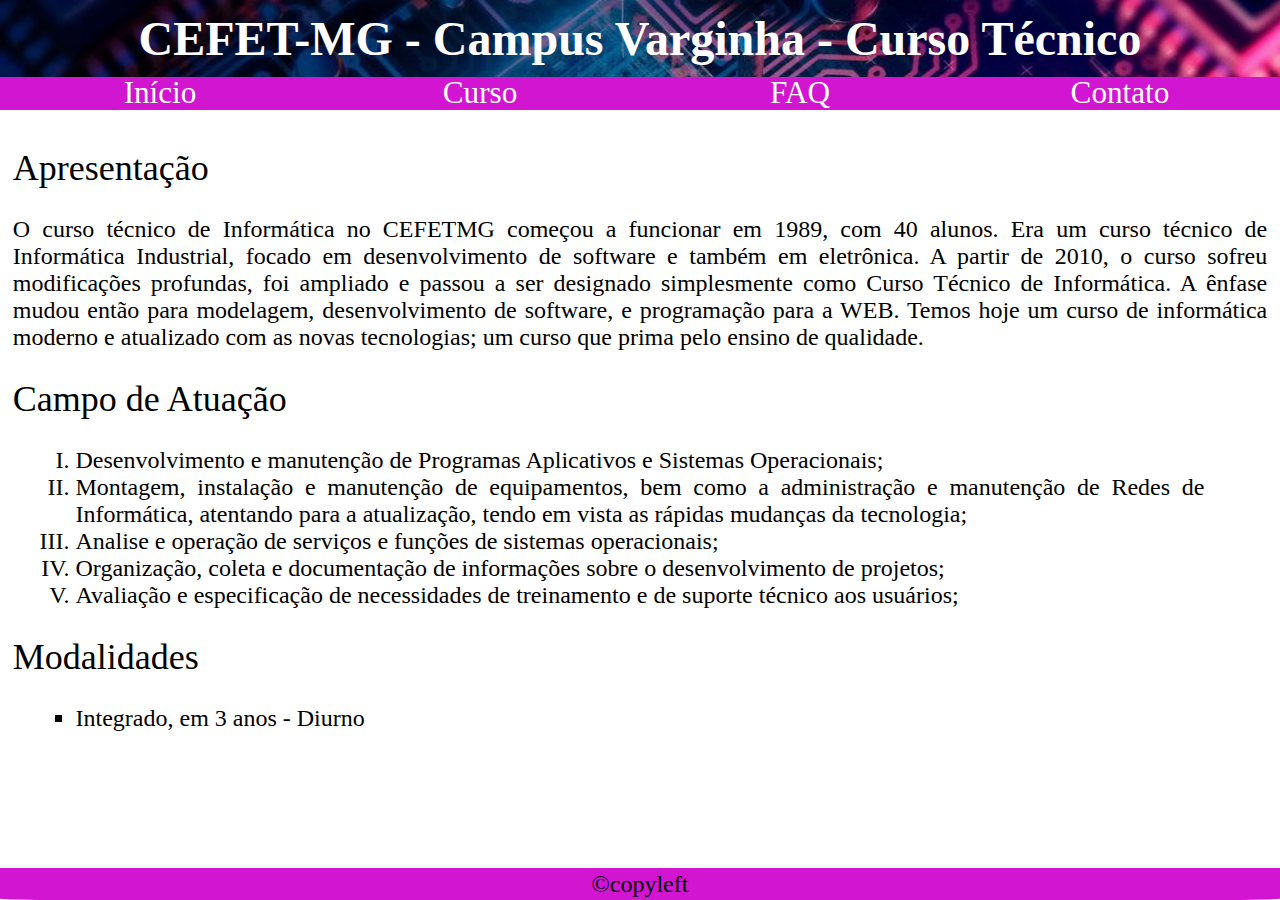
<file: index.html>
<!DOCTYPE html>
<html lang="pt-br">

<head>
    <meta charset="UTF-8">
    <meta http-equiv="X-UA-Compatible" content="IE=edge">
    <meta name="viewport" content="width=, initial-scale=1.0">
    <title>Início</title>
    <link rel="stylesheet" href="css/estilo.css">
    <link rel="stylesheet" href="css/menu.css">
    <link rel="stylesheet" href="css/responsivo.css">
  
</head>

<body>
    <header>
        <div id="titulo">
            <h1>CEFET-MG - Campus Varginha - Curso Técnico</h1>
        </div>
        <input type="checkbox" name="" id="checkmenu">
        <label for="checkmenu" id="labelmenu">
            <div class="menuburguer">
                <span class="hamburguer" id="hamburguer1"></span>
                <span class="hamburguer" id="hamburguer2"></span>
                <span class="hamburguer" id="hamburguer3"></span>
            </div>
        </label>
        <nav id="menu">
            <ul>
                <li><a href="index.html">Início</a></li>
                <li><a href="curso.html">Curso</a></li>
                <li><a href="faq.html">FAQ</a></li>
                <li><a href="contato.html">Contato</a></li>
            </ul>
        </nav>
    </header>
    <main>
        <div id="center-main">
            <h2>Apresentação</h2>
            <br>
            <p>
                O curso técnico de Informática no CEFETMG começou a funcionar em 1989, com 40 alunos. Era um curso
                técnico
                de Informática Industrial, focado em desenvolvimento de software e também em eletrônica. A partir de
                2010, o
                curso sofreu modificações profundas, foi ampliado e passou a ser designado simplesmente como Curso
                Técnico
                de Informática. A ênfase mudou então para modelagem, desenvolvimento de software, e programação para a
                WEB.
                Temos hoje um curso de informática moderno e atualizado com as novas tecnologias; um curso que prima
                pelo
                ensino de qualidade.
            </p>
            <br>
            <h2>Campo de Atuação</h2>
            <br>
            <ol>
                <li>Desenvolvimento e manutenção de Programas Aplicativos e Sistemas Operacionais;</li>
                <li>Montagem, instalação e manutenção de equipamentos, bem como a administração e manutenção de Redes de
                    Informática, atentando para a atualização, tendo em vista as rápidas mudanças da tecnologia;</li>
                <li>
                    Analise e operação de serviços e funções de sistemas operacionais;
                </li>
                <li>Organização, coleta e documentação de informações sobre o desenvolvimento de projetos;</li>
                <li>Avaliação e especificação de necessidades de treinamento e de suporte técnico aos usuários;</li>
            </ol>
            <br>
            <h2>Modalidades</h2>
            <br>
            <ul>
                <li>Integrado, em 3 anos - Diurno</li>
            </ul>
        </div>
    </main>
    <footer>
        <p>
             &copy;copyleft <br>
            
        </p>
    </footer>
</body>

</html>
</file>
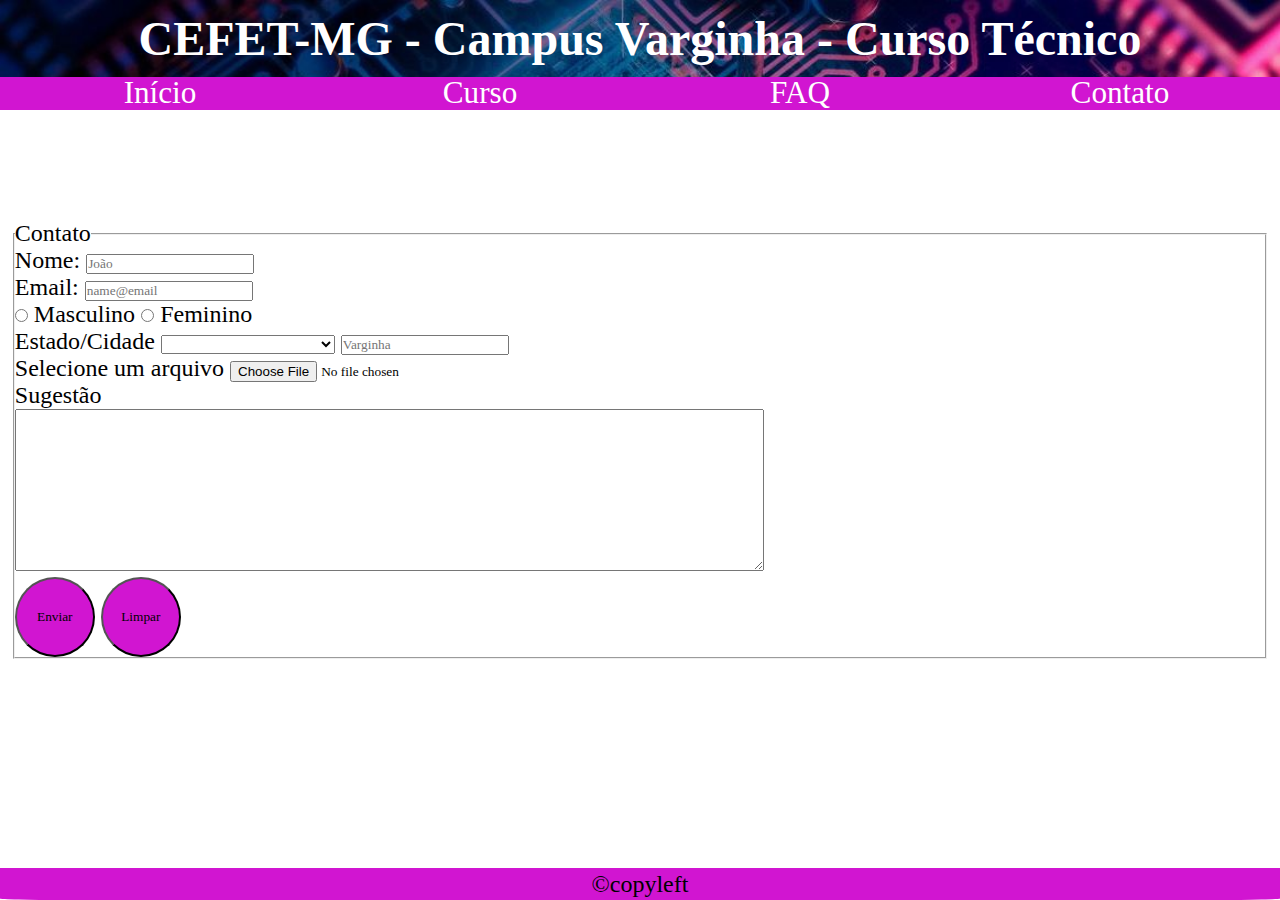
<file: contato.html>
<!DOCTYPE html>
<html lang="pt-br">

<head>
    <meta charset="UTF-8">
    <meta http-equiv="X-UA-Compatible" content="IE=edge">
    <meta name="viewport" content="width=, initial-scale=1.0">
    <title>Contato</title>
    <link rel="stylesheet" href="css/estilo.css">
    <link rel="stylesheet" href="css/menu.css">
    <link rel="stylesheet" href="css/responsivo.css">

</head>

<body>
    <header>
        <div id="titulo">
            <h1>CEFET-MG - Campus Varginha - Curso Técnico</h1>
        </div>
        <input type="checkbox" name="" id="checkmenu">
        <label for="checkmenu" id="labelmenu">
            <div class="menuburguer">
                <span class="hamburguer" id="hamburguer1"></span>
                <span class="hamburguer" id="hamburguer2"></span>
                <span class="hamburguer" id="hamburguer3"></span>
            </div>
        </label>
        <nav id="menu">
            <ul>
                <li><a href="index.html">Início</a></li>
                <li><a href="curso.html">Curso</a></li>
                <li><a href="faq.html">FAQ</a></li>
                <li><a href="contato.html">Contato</a></li>
            </ul>
        </nav>
    </header>
    <main>
        <div id="center-main">
            <form action="" method="post" enctype="multipart/form-data">
                <fieldset>
                    <legend>Contato</legend>

                    <label for="name">Nome:</label>
                    <input type="text" name="name" id="name" placeholder="João">
                    <div>   
                        <label for="email">Email:</label>
                        <input type="email" name="email" id="email" placeholder="name@email">
                    </div>
                    <div>
                    <input type="radio" name="sex" id="sexoMasc" value="Masc">
                    <label for="sexoMasc">Masculino</label>
                    <input type="radio" name="sex" id="sexoFem" value="Fem">
                    <label for="sexoFem">Feminino</label>
                    </div>   
                
    

                    <label for="estado">Estado</label>/<label for="cidade">Cidade</label>
                    <select name="estado" id="estado">
                        <option value=""> </option>
                        <option value="AC">ACRE</option>
                        <option value="AL">ALAGOAS</option>
                        <option value="AP">AMAPÁ</option>
                        <option value="AM">AMAZONAS</option>
                        <option value="BA">BAHIA</option>
                        <option value="CE">CEARÁ</option>
                        <option value="DF">DISTRITO FEDERAL</option>
                        <option value="ES">ESPÍRITO SANTO</option>
                        <option value="GO">GOIÁS</option>
                        <option value="MA">MARANHÃO</option>
                        <option value="MT">MATO GROSSO</option>
                        <option value="MS">MATO GROSSO DO SUL</option>
                        <option value="MG">MINAS GERAIS</option>
                        <option value="PA">PARÁ</option>
                        <option value="PB">PARAÍBA</option>
                        <option value="PR">PARANÁ</option>
                        <option value="PE">PERNAMBUCO</option>
                        <option value="PI">PIAIU</option>
                        <option value="RJ">RIO DE JANEIRO</option>
                        <option value="RN">RIO GRANDE DO NORTE</option>
                        <option value="RS">RIO GRANDE DO SUL</option>
                        <option value="RO">RONDÔNIA</option>
                        <option value="RR">RORAIMA</option>
                        <option value="SC">SANTA CATARINA</option>
                        <option value="SP">SÃO PAULO</option>
                        <option value="SE">SERGIPE</option>
                        <option value="TO">TOCANTIS</option>
                    </select>
                    
                    <input type="text" name="cidade" id="cidade" placeholder="Varginha"> <br>

                    <label for="arq">Selecione um arquivo</label>
                    <input type="file" name="file" id="arq">
                    <br>
                    <label for="sugestao">Sugestão</label> <br>
                    <textarea name="sugestao"  cols="100" rows="10" required></textarea>

                    <br>
                    <button type="submit"> <span>Enviar</span> </button>
                    <button type="reset"><span>Limpar</span></button>
                </fieldset>
            </form>
        </div>
    </main>
    <footer>
        <p>
            &copy;copyleft<br>
        </p>
    </footer>
</body>

</html>
</file>
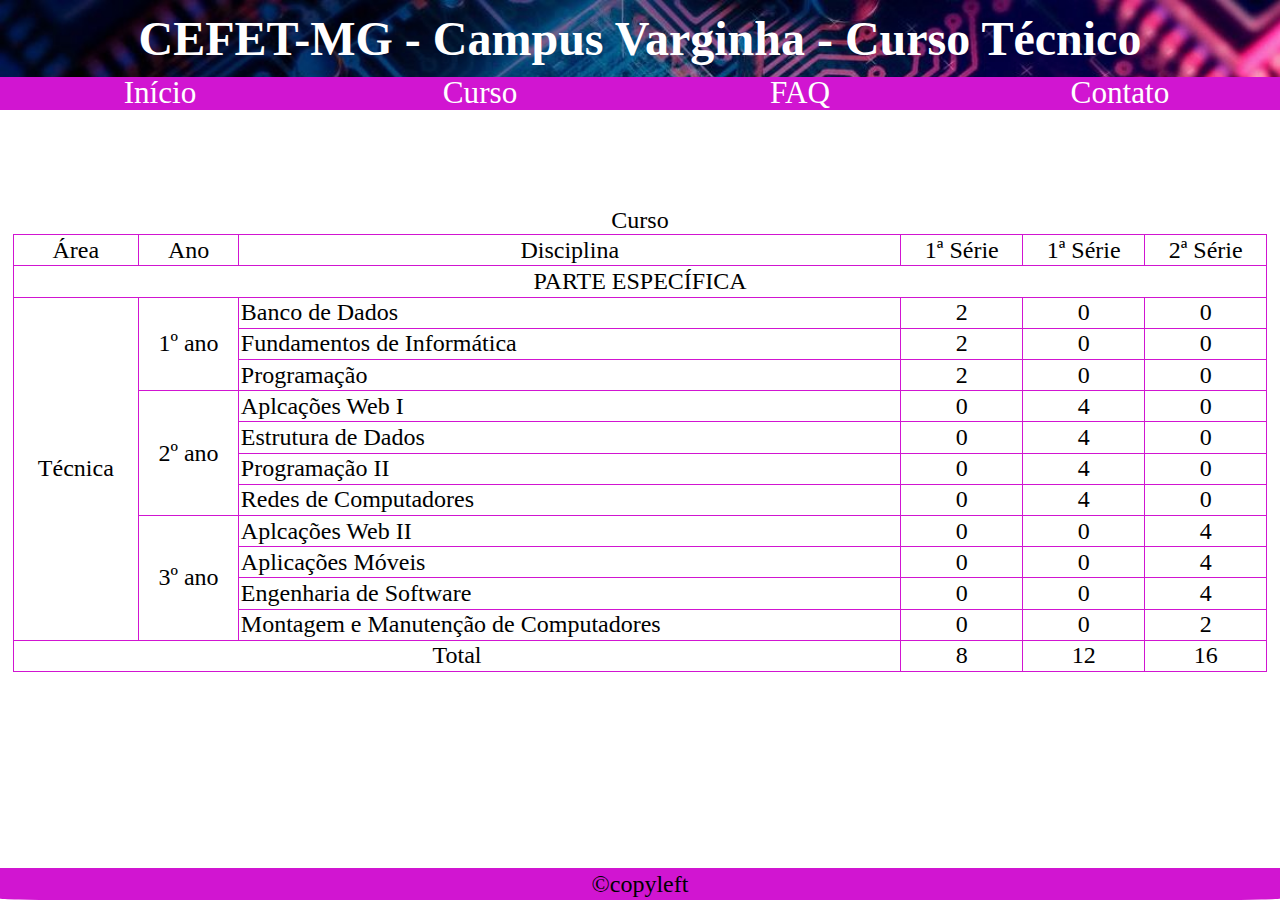
<file: curso.html>
<!DOCTYPE html>
<html lang="pt-br">

<head>
    <meta charset="UTF-8">
    <meta http-equiv="X-UA-Compatible" content="IE=edge">
    <meta name="viewport" content="width=, initial-scale=1.0">
    <title>Curso</title>
    <link rel="stylesheet" href="css/estilo.css">
    <link rel="stylesheet" href="css/menu.css">
    <link rel="stylesheet" href="css/responsivo.css">


</head>

<body>
    <header>
        <div id="titulo">
            <h1>CEFET-MG - Campus Varginha - Curso Técnico</h1>
        </div>
        <input type="checkbox" name="" id="checkmenu">
        <label for="checkmenu" id="labelmenu">
            <div class="menuburguer">
                <span class="hamburguer" id="hamburguer1"></span>
                <span class="hamburguer" id="hamburguer2"></span>
                <span class="hamburguer" id="hamburguer3"></span>
            </div>
        </label>
        <nav id="menu">
            <ul>
                <li><a href="index.html">Início</a></li>
                <li><a href="curso.html">Curso</a></li>
                <li><a href="faq.html">FAQ</a></li>
                <li><a href="contato.html">Contato</a></li>
            </ul>
        </nav>
    </header>
    <main>
        <div id="center-main">
            
            <table>
                <caption>Curso</caption>
                <thead>
                    <tr>
                        <td>Área</td>
                        <td>Ano</td>
                        <td>Disciplina</td>
                        <td>1ª Série</td>
                        <td>1ª Série</td>
                        <td>2ª Série</td>
                    </tr>

                </thead>

                <tbody>
                    <tr>
                        <td colspan="6" class="bolder-table">PARTE ESPECÍFICA</td>
                    </tr>
                    <tr>
                        <td rowspan="11" class="bolder-table">Técnica</td>
                        <td rowspan="3" class="bolder-table">1º ano</td>
                        <td class="no-center-table">Banco de Dados</td>
                        <td>2</td>
                        <td>0</td>
                        <td>0</td>
                    </tr>
                    <tr>
                        <td class="no-center-table">
                            Fundamentos de Informática
                        </td>
                        <td>2</td>
                        <td>0</td>
                        <td>0</td>
                    </tr>
                    <tr>
                        <td class="no-center-table">
                            Programação
                        </td>
                        <td>2</td>
                        <td>0</td>
                        <td>0</td>
                    </tr>

              
                    <tr>
                        <td rowspan="4" class="bolder-table">2º ano</td>
                        <td class="no-center-table">Aplcações Web I</td>
                        <td>0</td>
                        <td>4</td>
                        <td>0</td>
                    </tr>
                    <tr>
                        <td class="no-center-table">Estrutura de Dados</td>
                        <td>0</td>
                        <td>4</td>
                        <td>0</td>
                    </tr>
                    <tr>
                        <td class="no-center-table">Programação II</td>
                        <td>0</td>
                        <td>4</td>
                        <td>0</td>
                    </tr>
                    <tr>
                        <td class="no-center-table">Redes de Computadores</td>
                        <td>0</td>
                        <td>4</td>
                        <td>0</td>
                    </tr>

                    <tr>
                        <td rowspan="4" class="bolder-table">3º ano</td>
                        <td class="no-center-table">Aplcações Web II</td>
                        <td>0</td>
                        <td>0</td>
                        <td>4</td>
                    </tr>
                    <tr>
                        <td class="no-center-table">Aplicações Móveis</td>
                        <td>0</td>
                        <td>0</td>
                        <td>4</td>
                    </tr>
                    <tr>
                        <td class="no-center-table">Engenharia de Software</td>
                        <td>0</td>
                        <td>0</td>
                        <td>4</td>
                    </tr>
                    <tr>
                        <td class="no-center-table">Montagem e Manutenção de Computadores</td>
                        <td>0</td>
                        <td>0</td>
                        <td>2</td>
                    </tr>

    
                <tfoot>
                    <tr>
                        <td colspan="3">Total</td>
                        <td>8</td>
                        <td>12</td>
                        <td>16</td>
                    </tr>
                </tfoot>
                </tbody>
            </table>
        </div>
    </main>
    <footer>
        <p>
            &copy;copyleft <br>
        </p>
    </footer>
</body>

</html>
</file>
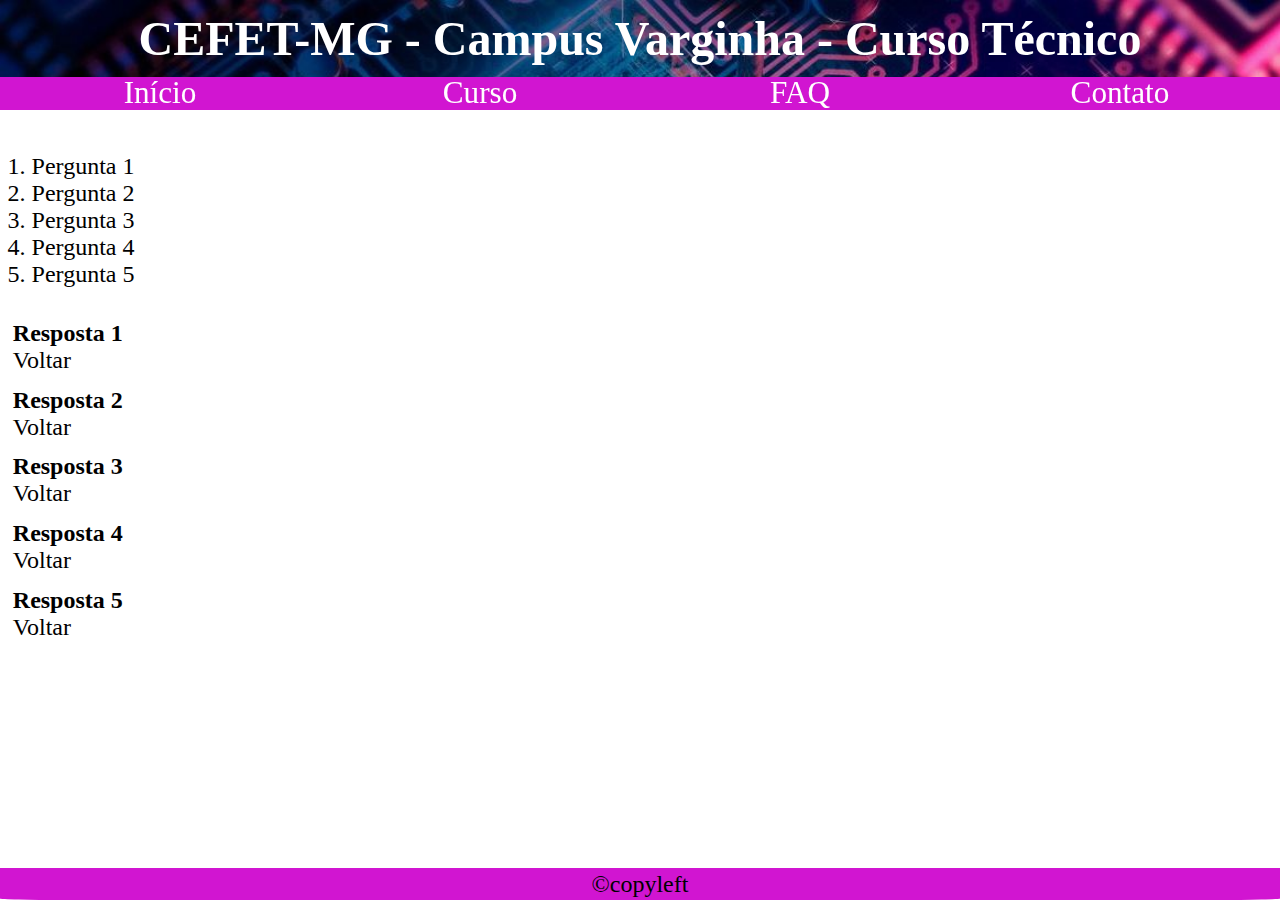
<file: faq.html>
<!DOCTYPE html>
<html lang="pt-br">

<head>
    <meta charset="UTF-8">
    <meta http-equiv="X-UA-Compatible" content="IE=edge">
    <meta name="viewport" content="width=, initial-scale=1.0">
    <title>FAQ</title>
    <link rel="stylesheet" href="css/estilo.css">
    <link rel="stylesheet" href="css/menu.css">
    <link rel="stylesheet" href="css/responsivo.css">
</head>

<body id="faq">
    <header>
        <div id="titulo">
            <h1>CEFET-MG - Campus Varginha - Curso Técnico</h1>
        </div>
        <input type="checkbox" name="" id="checkmenu">
        <label for="checkmenu" id="labelmenu">
            <div class="menuburguer">
                <span class="hamburguer" id="hamburguer1"></span>
                <span class="hamburguer" id="hamburguer2"></span>
                <span class="hamburguer" id="hamburguer3"></span>
            </div>
        </label>
        <nav id="menu">
            <ul>
                <li><a href="index.html">Início</a></li>
                <li><a href="curso.html">Curso</a></li>
                <li><a href="faq.html">FAQ</a></li>
                <li><a href="contato.html">Contato</a></li>
            </ul>
        </nav>
    </header>
    <main>

        <section id="perguntas">
            <div id="center-main">
                <ol>
                    <li><a href="#resposta1">Pergunta 1</a></li>
                    <li><a href="#resposta2">Pergunta 2</a></li>
                    <li><a href="#resposta3">Pergunta 3</a></li>
                    <li><a href="#resposta4">Pergunta 4</a></li>
                    <li><a href="#resposta5">Pergunta 5</a></li>
                </ol>
            </div>
        </section>

        <section id="resposta1" class="resposta-faq">
            <h3>Resposta 1</h3>
          
            <a href="#faq">Voltar</a>
        </section>
        <section id="resposta2" class="resposta-faq">
            <h3>Resposta 2</h3>
          
            <a href="#faq">Voltar</a>
        </section>
        <section id="resposta3" class="resposta-faq">
            <h3>Resposta 3</h3>
            
            <a href="#faq">Voltar</a>
        </section>
        <section id="resposta4" class="resposta-faq">
            <h3>Resposta 4</h3>
           
            <a href="#faq">Voltar</a>
        </section>
        <section id="resposta5" class="resposta-faq">
            <h3>Resposta 5</h3>
          
            <a href="#faq">Voltar</a>
        </section>
    </main>
    <footer>
        <p>
             &copy;copyleft <br>
        </p>
    </footer>
</body>

</html>
</file>
<file: css/estilo.css>
* {
    box-sizing: border-box;
    margin: 0;
    padding: 0;
    outline: 0;
    color: black;
    font-family: 'Inter';
}

body {
    font-size: 1.5rem;

}

:root {
    --primary: #d115d1;
    --hover: #d115d1;
    --altura-main: calc(100vh - 15rem);
}
header{
    height: 6.85rem;
}

h1 {
    color: rgb(255, 255, 255);
}

h2 {
    font-weight: 300;
    text-align:left;
}

a {
    color: rgb(255, 255, 255);
    text-decoration: none;
}

a:visited {
    color: rgb(255, 255, 255);
}

a:hover {
    text-decoration: underline;
}

#titulo {
    height: 70%;
    text-align: center;
    background-image: url(../img/background.jpg);
    background-size: cover;
    background-repeat: no-repeat;
    display: flex;
    align-items: center;
    justify-content: center;

}


main {
    min-height: var(--altura-main);
    font-weight: 100;
    width: 100%;
    display: flex;
    align-items: center;
    text-align: justify;
    padding: 1%;
}

main p{
    font-weight: 100;
    font-size: 0,4rem;
}



ol,ul {
    width: 90%;
    margin: auto;
    list-style-type:upper-roman;
}
ul{
    list-style-type: square;
}

main.tabela caption {
    margin-top: 1rem;
}


/*TABELA*/

main div table {
    width: 100%;
    height: 100%;
    border-collapse: collapse;
    text-align: center;
   
}

tfoot {
    font-weight: bolder;
}

tbody {
    text-align: center;
}

table tr th,
table tr td {
    border: 0.1rem solid #d115d1;;
    padding: 0.1rem;

}
footer {
    background-color: var(--primary);
    height: 4rem;
    text-align: center;
    display: flex;
    justify-content: center;
    align-items: center;
}


.no-center-table {
    text-align: left;
}

#center-main {
    width: 100%;
    height: 100%;
  
}

.bolder-table {
    font-weight: bolder;
}



/*FAQ*/

#faq{
    overflow: hidden;
}
#faq section a{
    color: #000;
}
#faq main{
    flex-wrap: wrap;
    height: auto;
    padding-top: 8rem;

}
#faq header{
    position: fixed;
    top:0;
    width: 100%;
}
#faq footer{
    position: fixed;
    bottom:0;
}

#faq main section.resposta-faq{
    width: 100%;
    
}
.resposta-faq h3, .resposta-faq p{
    font-size: 1.5rem;
}
#faq #perguntas{
    margin-top: 0;
    width: 100%;
}
#faq ol{
    margin: 1.5%;
    list-style-type: decimal;
}
 
/*CONTATO*/

button {
    color: white;
    height: 3rem;
    background-color: #d115d1;
    border-radius: 50%;
    max-width: 20%;
    height: 5rem;
    width: 5rem;
}

footer {
    background-color: #d115d1;
    height: 2rem;
    position: fixed;
    bottom: 0;
    width: 100%;
    color: white;
    text-align: justify;
    border-bottom-right-radius: 5%;
    border-bottom-left-radius: 5%;
}

section a {
    height: 100vh;
    color: black;
}

h4 {
    font-weight: bold;
}
</file>
<file: css/menu.css>
#menu {
    width: 100%;
    background-color: var(--primary);
    height: 30%;
    display: flex;
    align-items: center;
    flex-direction: row;
    justify-content: space-between;
}

#menu ul {
    width: 100%;
    list-style-type: none;
    display: flex;
    justify-content: space-around;
    align-items: center;
    height: 100%;


}

#menu ul li {
    display: inline-block;
    font-size: 1.7rem;
    width: 25%;
    display: flex;
    justify-content: center;
    align-items: center;
    height: 100%;
    transition: background-color 0.3s;
}

#menu ul li a {
    text-decoration: none;
    width: 100%;
    text-align: center;
}

#menu ul li:hover {
    background-color: var(--hover);
}



input#checkmenu {
    display: none;

}

#labelmenu {
    width: 5%;


    height: 100%;
    display: none;
}

.menuburguer {
    margin-right: 3%;
    height: 100%;
}


@media(max-width:1542px) {
    #menu ul li {
        font-size: 1.3em;
    }
}


@media(max-width:800px) {

   
    #menu {
        display: none;
        height: 150px;
        width: 100%;
        justify-content: right;
        background-color: transparent;

    }

    #menu ul {
        flex-wrap: wrap;
        background-color: var(--primary);
        height: 100%;
        width: 100%;

    }


    input#checkmenu~#menu ul {
        position: absolute;
        right: -100%;
        animation: appear;
        animation-duration: 1.5s;
        animation-fill-mode: forwards;
        transition: rigth 3s;
        transition-timing-function: ease-in;

    }

    #labelmenu {
        display: flex;
        align-items: center;
        justify-content: right;
        height: auto;
        width: 100%;
        padding: 6px 0;
        background-color: var(--primary);


    }

    @keyframes appear {
        100% {
            right: 0;
        }
    }


    #menu ul li {
        width: 100%;
        text-align: center;
        display: block;
        height: 25%;
        border-top: 0.1px solid #fff;
        display: flex;
    }

    .menuburguer {
        display: flex;
        width: 5%;
        height: 30px;
        margin: auto;
        flex-wrap: wrap;
    }


    input#checkmenu:checked~#menu {
        display: flex;
        backdrop-filter: blur(5px);
    }

    input#checkmenu:checked~label .menuburguer {
        display: flex;
        align-items: center;
        flex-wrap: nowrap;
        rotate: 45deg;
    }

    input#checkmenu:checked~label #hamburguer1::before {
        position: absolute;
        rotate: -90deg;
    }


    .hamburguer,
    .hamburguer::before {
        display: block;
        height: 5%;
        background-color: #000;
        width: 100%;
        transition: rotate 1s;

    }

    .hamburguer::before {
        display: block;
        content: '';
    }

}

@media(max-width:600px) {
    .menuburguer {
        width: 7%;
    }
}
</file>
<file: css/responsivo.css>
@media(max-width:1261px) {

    h1 {
        font-size: 2rem;
    }
}

@media(max-width:600px) {
    main {
        width: 99%;
    }

    body {
        font-size: 1rem;
    }
}

@media(max-width:400px) {
    body {
        font-size: 0.7rem;
    }

    textarea {
        display: block;
        margin: 0 auto;
    }
}
</file>
